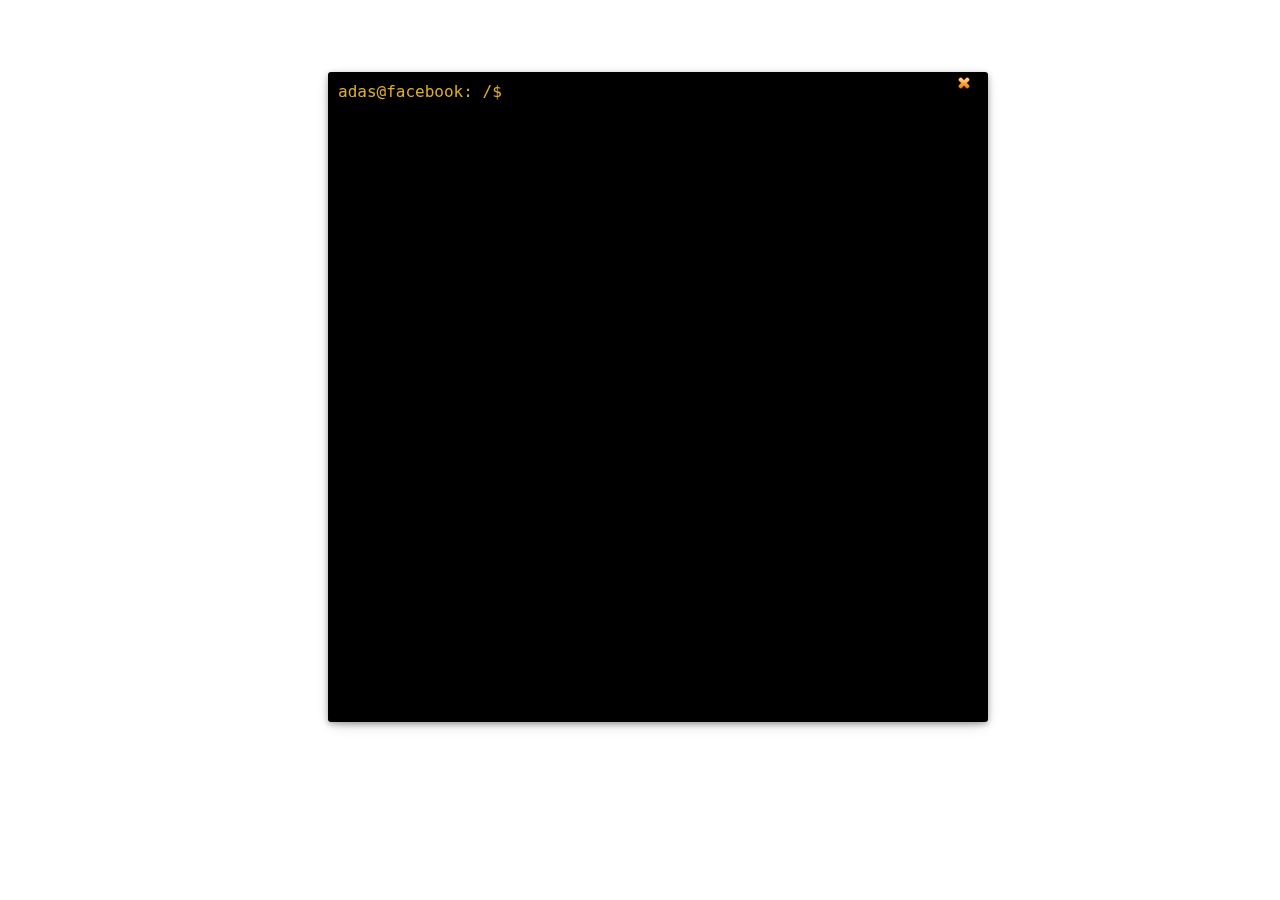
<file: index.html>
<!DOCTYPE html>
<html>
<head>
    <title>Faceba$h</title>
    <link rel="stylesheet" type="text/css" href="./css/styles.css">

    <script type="text/javascript" src="./js/jQuery.1.9.js" ></script>
    <script type="text/javascript" src="./js/fb.js" ></script>
    <script type="text/javascript" src="./js/utility.js" ></script>
    <script type="text/javascript" src="./js/type.js" ></script>
    <script type="text/javascript" src="./js/mouse.js" ></script>
    <script type="text/javascript" src="./js/command.js" ></script>

    <script type="text/javascript">

        var isTerminalActive = false;
        var cursorPosition = -1;

        var commandHistory = [];
        var commandIndex = commandHistory.length;
        var supportedCommands = ['block', 'chat', 'cls', 'exit', 'find', 'help', 'like', 'show', 'unfriend']
        var clipBoard = "";


        var isLoggedIn = false;

        /*$(document).ready(function(){
           $("#command").bind("mouseup", copyToClipBoard);
        });

        $(document).ready(function(){
            $("#command").bind("mousedown", pasteFromClipBoard);
        });*/

        $(document).ready(function(){
            $(".close-icon").css({
                'top': $("#terminal").offset().top + 5,
                'left': $("#terminal").offset().left + $("#terminal").width() - 10
            });

        });

    </script>

</head>
<body>
    <div class="terminal" id="terminal" tabindex="0" >
        <img src="./img/close_terminal.png" class="close-icon" onclick="hideTerminal()"/>
        <div class="result" id="result"></div>
        <div class="user-account" id="user-account" spellcheck="false">adas@facebook: /$</div>
        <section class="command" id="command" contenteditable="true" tabindex="0" spellcheck="false"></section>
    </div>
</body>
</html>
</file>
<file: css/styles.css>
body{
    width: 100%;
    height: 100%;
}

.terminal{
    position: fixed;
    /*bottom: 200px;
    left: 400px;*/

    margin-left: 25%;
    margin-right: 25%;
    margin-top: 5%;

    width: 50%;
    height: 70%;
    background: #000;
    -webkit-box-shadow: 2px 5px 5px rgba(0, 0, 0, 0.2);
    -moz-box-shadow: 2px 5px 5px rgba(0, 0, 0, 0.2);
    box-shadow: 2px 5px 5px rgba(0, 0, 0, 0.2);
    box-shadow: 0 2px 6px rgba(0, 0, 0, 0.3), 0 4px 15px -5px rgba(0, 0, 0, 0.3);
    -webkit-border-radius: 3px;
    -moz-border-radius: 3px;
    border-radius: 3px;

    padding: 10px;
    /*color: #AAF200;*/
    color: #DFAF25;
    font-family: monospace;
    font-size: 16px;

    overflow: auto;
    z-index: 9999;
    outline: none;

}



.user-account{
    display: inline;
    margin-right: 0;
}

.command{
    display: inline;
    padding: 0;
    margin: 0;
    outline: none;
    margin-left: 0px;
}

.result{
    display: block;
    line-height: 10px;
    font-size: 16px;
    cursor: text;
}

.result-col{
    display: table-cell;
    /*min-width: 130px;
    max-width: 130px;*/
    margin: 5px;
    padding: 3px;
    text-align: left;
    white-space: normal;
}

.result-msg{
    min-width: 150px;
    margin: 2px;
    padding: 2px;
    text-align: left;
}

.cursor{
    display: inline;
    visibility: hidden;
    margin: 0;
    margin-left: 0;
    padding: 0;
    position: relative;
    vertical-align: top;
}

.close-icon{
    float: right;
    position: fixed;
    width: 12px;
    height: 12px;
    z-index: 9999;
    cursor: pointer;
}

.show-icon{
    position: fixed;
    top: 12px;
    left: 6px;

    width: 20px;
    height: 20px;

    z-index: 9999;
    cursor: pointer;
}
</file>
